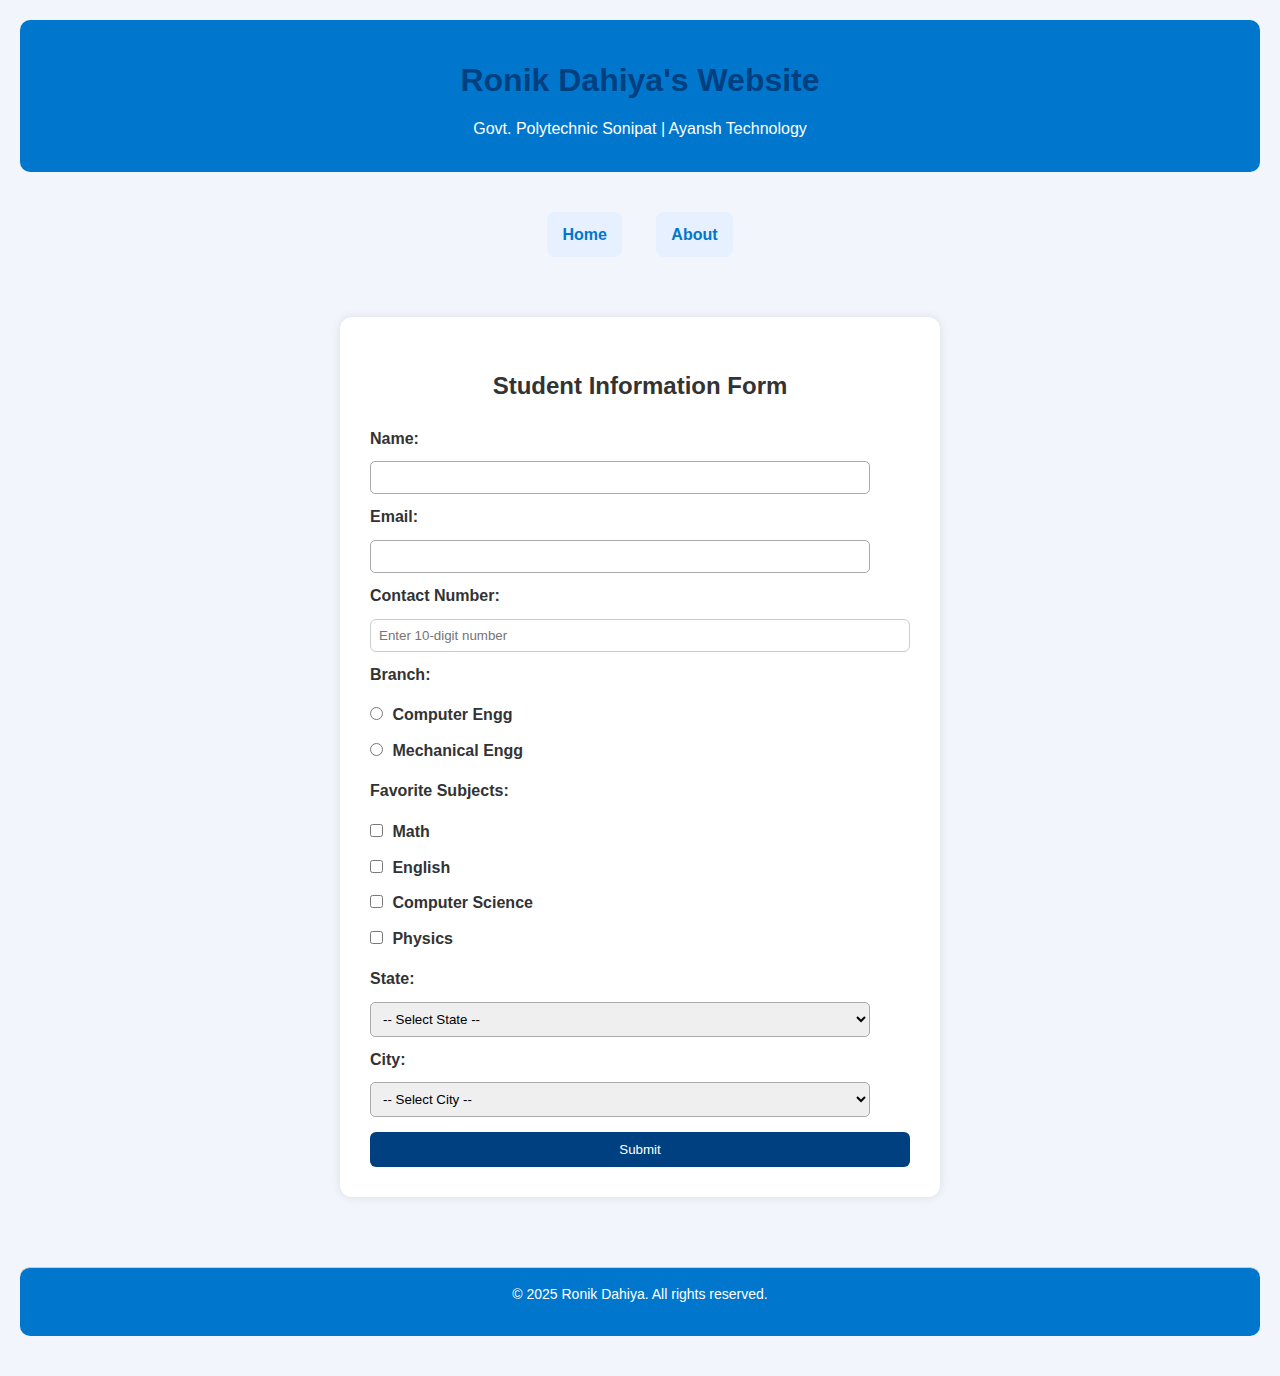
<file: index.html>
<!DOCTYPE html>
<html lang="en">
<head>
  <meta charset="UTF-8" />
  <meta name="viewport" content="width=device-width, initial-scale=1.0"/>
  <title>Ronik Website - Home</title>
  <link rel="stylesheet" href="ronik.css" />
  <script src="ronikdahiya.js" defer></script>
  <script>
    window.addEventListener("DOMContentLoaded", () => {
      const stateSelect = document.getElementById("state");
      if (stateSelect) {
        stateSelect.addEventListener("change", updateCities);
      }
    });
  </script>
  <style>
    * {
      box-sizing: border-box;
      margin: 0;
      padding: 0;
    }

    body {
      font-family: Arial, sans-serif;
      background-color: #f2f6fc;
      padding: 20px;
      display: flex;
      flex-direction: column;
      min-height: 100vh;
    }

    header, footer {
      background-color: #0077cc;
      color: white;
      padding: 15px;
      text-align: center;
      border-radius: 10px;
      margin-bottom: 20px;
    }

    nav {
      text-align: center;
      margin-bottom: 30px;
    }

    nav a {
      margin: 0 15px;
      text-decoration: none;
      color: #0077cc;
      font-weight: bold;
      font-size: 16px;
    }

    main {
      flex: 1;
      display: flex;
      justify-content: center;
      align-items: flex-start;
    }

    form {
      background-color: white;
      padding: 30px;
      border-radius: 12px;
      box-shadow: 0 0 10px rgba(0, 0, 0, 0.1);
      max-width: 600px;
      width: 100%;
    }

    h2 {
      text-align: center;
      margin-bottom: 20px;
      color: #333;
    }

    label {
      display: block;
      margin-top: 15px;
      font-weight: bold;
    }

    input, select {
      width: 100%;
      padding: 8px;
      margin-top: 5px;
      border: 1px solid #ccc;
      border-radius: 6px;
    }

    input[type="radio"],
    input[type="checkbox"] {
      width: auto;
      margin-right: 5px;
    }

    .inline-label {
      display: inline-block;
      margin-right: 15px;
    }

    input[type="submit"] {
      background-color: #28a745;
      color: white;
      border: none;
      padding: 10px 20px;
      border-radius: 6px;
      cursor: pointer;
      margin-top: 20px;
      transition: background-color 0.3s ease;
    }

    input[type="submit"]:hover {
      background-color: #1e7e34;
    }
  </style>
</head>
<body>

  <header>
    <h1>Ronik Dahiya's Website</h1>
    <p>Govt. Polytechnic Sonipat | Ayansh Technology</p>
  </header>

  <nav>
    <a href="index.html">Home</a>
    <a href="about.html">About</a>
  </nav>

  <main>
    <form action="https://formspree.io/f/myzpyzjp" method="POST">
      <h2>Student Information Form</h2>

      <label for="name">Name:</label>
      <input type="text" id="name" name="name" required>

      <label for="email">Email:</label>
      <input type="email" id="email" name="email" required>

      <label for="phone">Contact Number:</label>
      <input type="tel" id="phone" name="phone" required pattern="[0-9]{10}" maxlength="10" placeholder="Enter 10-digit number">

      <label>Branch:</label>
      <div class="inline-label">
        <label><input type="radio" name="branch" value="Computer Engg"> Computer Engg</label>
        <label><input type="radio" name="branch" value="Mechanical Engg"> Mechanical Engg</label>
      </div>

      <label>Favorite Subjects:</label>
      <div class="inline-label">
        <label><input type="checkbox" name="subject" value="Math"> Math</label>
        <label><input type="checkbox" name="subject" value="English"> English</label>
        <label><input type="checkbox" name="subject" value="Computer Science"> Computer Science</label>
        <label><input type="checkbox" name="subject" value="Physics"> Physics</label>
      </div>

      <label for="state">State:</label>
      <select id="state" name="state" required>
        <option value="">-- Select State --</option>
<option value="Andhra Pradesh">Andhra Pradesh</option>
<option value="Arunachal Pradesh">Arunachal Pradesh</option>
<option value="Assam">Assam</option>
<option value="Bihar">Bihar</option>
<option value="Chhattisgarh">Chhattisgarh</option>
<option value="Goa">Goa</option>
<option value="Gujarat">Gujarat</option>
<option value="Haryana">Haryana</option>
<option value="Himachal Pradesh">Himachal Pradesh</option>
<option value="Jharkhand">Jharkhand</option>
<option value="Karnataka">Karnataka</option>
<option value="Kerala">Kerala</option>
<option value="Madhya Pradesh">Madhya Pradesh</option>
<option value="Maharashtra">Maharashtra</option>
<option value="Manipur">Manipur</option>
<option value="Meghalaya">Meghalaya</option>
<option value="Mizoram">Mizoram</option>
<option value="Nagaland">Nagaland</option>
<option value="Odisha">Odisha</option>
<option value="Punjab">Punjab</option>
<option value="Rajasthan">Rajasthan</option>
<option value="Sikkim">Sikkim</option>
<option value="Tamil Nadu">Tamil Nadu</option>
<option value="Telangana">Telangana</option>
<option value="Tripura">Tripura</option>
<option value="Uttar Pradesh">Uttar Pradesh</option>
<option value="Uttarakhand">Uttarakhand</option>
<option value="West Bengal">West Bengal</option>
<option value="Andaman and Nicobar Islands">Andaman and Nicobar Islands</option>
<option value="Chandigarh">Chandigarh</option>
<option value="Dadra and Nagar Haveli and Daman and Diu">Dadra and Nagar Haveli and Daman and Diu</option>
<option value="Delhi">Delhi</option>
<option value="Jammu and Kashmir">Jammu and Kashmir</option>
<option value="Ladakh">Ladakh</option>
<option value="Lakshadweep">Lakshadweep</option>
<option value="Puducherry">Puducherry</option>

      </select>

      <label for="city">City:</label>
      <select id="city" name="city" required>
        <option value="">-- Select City --</option>
      </select>

      <input type="submit" value="Submit">
    </form>
  </main>

  <footer>
    <p>&copy; 2025 Ronik Dahiya. All rights reserved.</p>
  </footer>

</body>
</html>
</file>
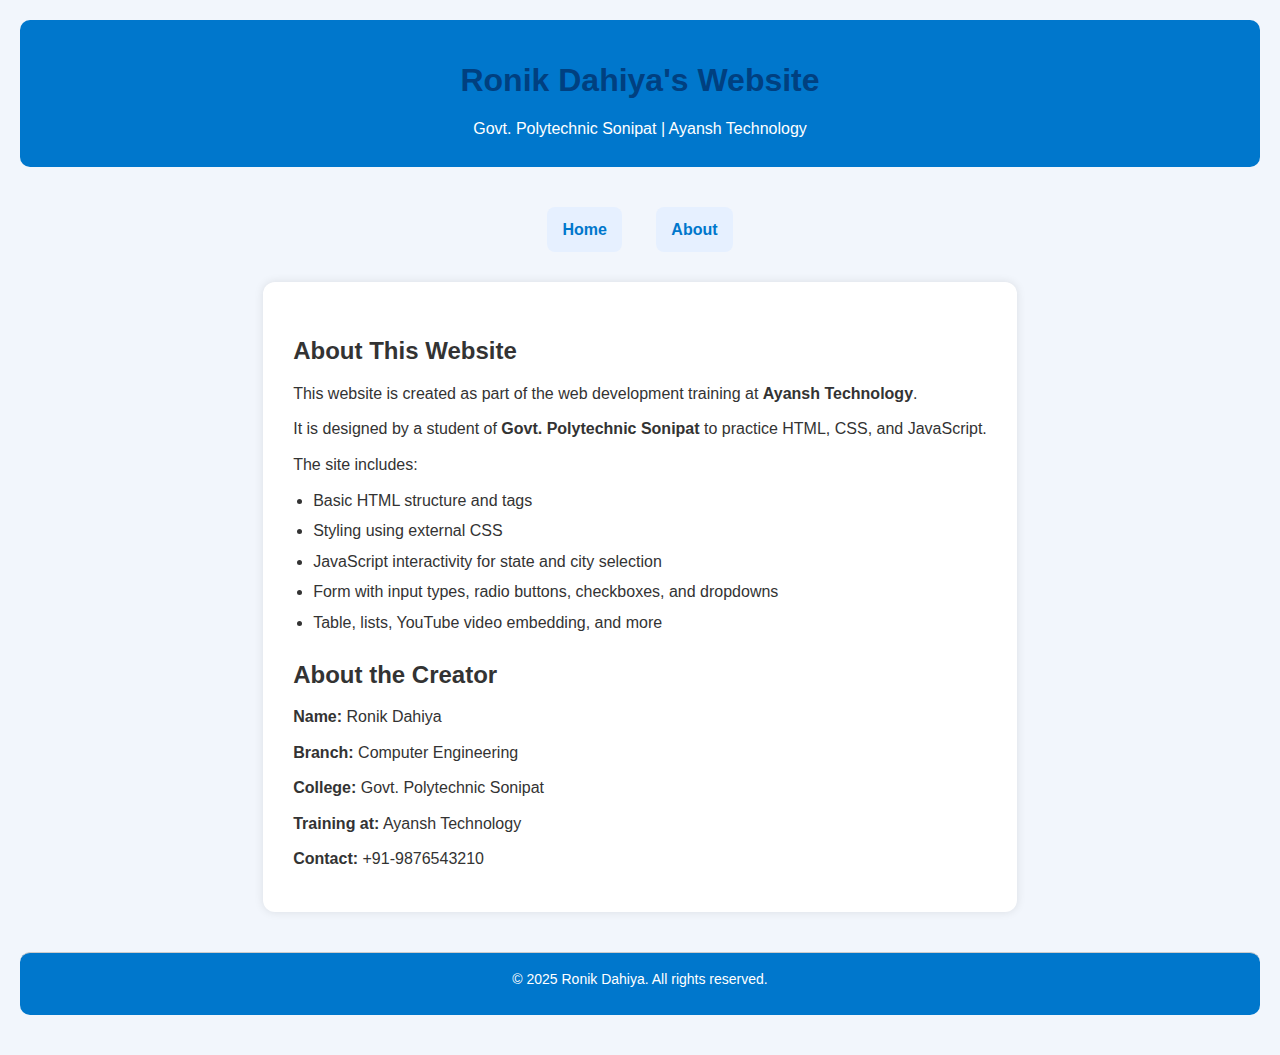
<file: about.html>
<!DOCTYPE html>
<html lang="en">
<head>
  <meta charset="UTF-8" />
  <meta name="viewport" content="width=device-width, initial-scale=1.0"/>
  <title>About - Ronik Dahiya Website</title>
  <link rel="stylesheet" href="ronik.css" />
  <style>
    * {
      box-sizing: border-box;
      margin: 0;
      padding: 0;
    }

    body {
      font-family: Arial, sans-serif;
      background-color: #f2f6fc;
      padding: 20px;
      display: flex;
      flex-direction: column;
      min-height: 100vh;
    }

    header, footer {
      background-color: #0077cc;
      color: white;
      padding: 15px;
      text-align: center;
      border-radius: 10px;
      margin-bottom: 20px;
    }

    nav {
      text-align: center;
      margin-bottom: 30px;
    }

    nav a {
      margin: 0 15px;
      text-decoration: none;
      color: #0077cc;
      font-weight: bold;
      font-size: 16px;
    }

    main {
      flex: 1;
      max-width: 800px;
      margin: 0 auto;
      background: white;
      padding: 30px;
      border-radius: 12px;
      box-shadow: 0 0 10px rgba(0, 0, 0, 0.1);
    }

    h2 {
      color: #333;
      margin-bottom: 10px;
    }

    p {
      line-height: 1.6;
      margin-bottom: 10px;
    }

    ul {
      margin-left: 20px;
    }

    li {
      margin-bottom: 5px;
    }
  </style>
</head>
<body>

  <header>
    <h1>Ronik Dahiya's Website</h1>
    <p>Govt. Polytechnic Sonipat | Ayansh Technology</p>
  </header>

  <nav>
    <a href="index.html">Home</a>
    <a href="about.html">About</a>
  </nav>

  <main>
    <section>
      <h2>About This Website</h2>
      <p>This website is created as part of the web development training at <strong>Ayansh Technology</strong>.</p>
      <p>It is designed by a student of <strong>Govt. Polytechnic Sonipat</strong> to practice HTML, CSS, and JavaScript.</p>
      <p>The site includes:</p>
      <ul>
        <li>Basic HTML structure and tags</li>
        <li>Styling using external CSS</li>
        <li>JavaScript interactivity for state and city selection</li>
        <li>Form with input types, radio buttons, checkboxes, and dropdowns</li>
        <li>Table, lists, YouTube video embedding, and more</li>
      </ul>
    </section>

    <section>
      <h2>About the Creator</h2>
      <p><strong>Name:</strong> Ronik Dahiya</p>
      <p><strong>Branch:</strong> Computer Engineering</p>
      <p><strong>College:</strong> Govt. Polytechnic Sonipat</p>
      <p><strong>Training at:</strong> Ayansh Technology</p>
      <p><strong>Contact:</strong> +91-9876543210</p> <!-- Replace with your real number -->
    </section>
  </main>

  <footer>
    <p>&copy; 2025 Ronik Dahiya. All rights reserved.</p>
  </footer>

</body>
</html>
</file>
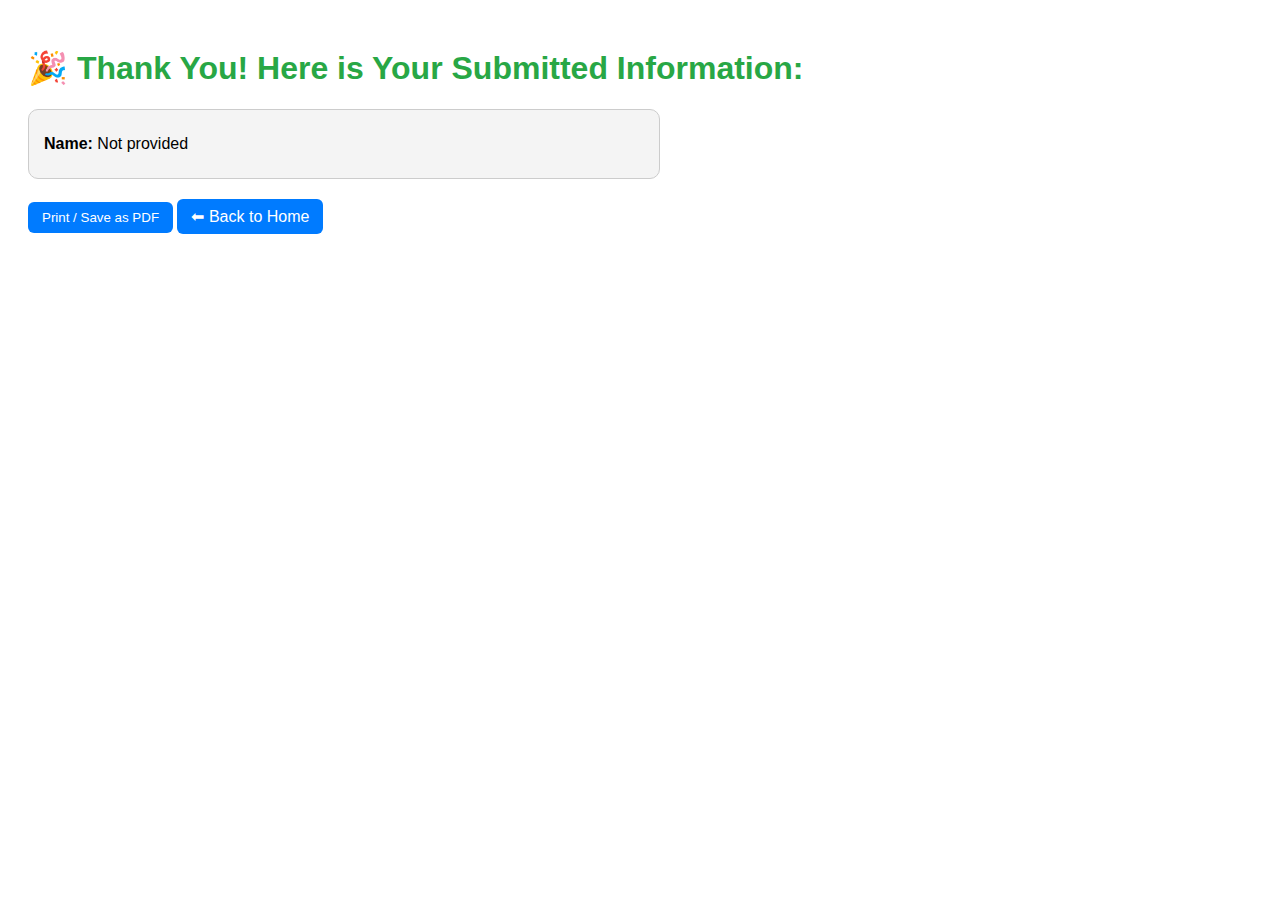
<file: submit.html>
<!DOCTYPE html>
<html lang="en">
<head>
  <meta charset="UTF-8">
  <title>Submission Details</title>
  <style>
    body {
      font-family: Arial, sans-serif;
      padding: 20px;
    }

    h1 {
      color: #28a745;
      animation: fadeIn 1.2s ease-in-out;
    }

    .data {
      margin-top: 20px;
      padding: 15px;
      background: #f4f4f4;
      border-radius: 10px;
      border: 1px solid #ccc;
      max-width: 600px;
    }

    .data p {
      margin: 10px 0;
    }

    a, button {
      display: inline-block;
      margin-top: 20px;
      padding: 8px 14px;
      background-color: #007bff;
      color: white;
      border: none;
      border-radius: 6px;
      cursor: pointer;
      text-decoration: none;
      transition: background-color 0.3s;
    }

    button:hover, a:hover {
      background-color: #0056b3;
    }

    @keyframes fadeIn {
      0% { opacity: 0; transform: translateY(-10px); }
      100% { opacity: 1; transform: translateY(0); }
    }
  </style>
</head>
<body>

  <h1>🎉 Thank You! Here is Your Submitted Information:</h1>

  <div class="data" id="formData">
    <!-- Data will be inserted here -->
  </div>

  <button onclick="window.print()"> Print / Save as PDF</button>
  <a href="index.html">⬅ Back to Home</a>

  <script>
    const params = new URLSearchParams(window.location.search);

    const name = params.get("name") || "Not provided";
    const email = params.get("email") || "Not provided";
    const branch = params.get("class") || "Not selected";
    const subjects = params.getAll("subject");
    const state = params.get("state") || "Not selected";
    const city = params.get("city") || "Not selected";
    const feedback = params.get("feedback") || "No feedback submitted";
    const rating = params.get("rating") || "Not rated";

    const subjectList = subjects.length > 0 ? subjects.join(", ") : "Not selected";

    const output = `
      <p><strong>Name:</strong> ${name}</p>
      ${email !== "Not provided" ? `<p><strong>Email:</strong> ${email}</p>` : ""}
      ${branch !== "Not selected" ? `<p><strong>Branch:</strong> ${branch}</p>` : ""}
      ${subjects.length > 0 ? `<p><strong>Subjects:</strong> ${subjectList}</p>` : ""}
      ${state !== "Not selected" ? `<p><strong>State:</strong> ${state}</p>` : ""}
      ${city !== "Not selected" ? `<p><strong>City:</strong> ${city}</p>` : ""}
      ${params.has("feedback") ? `<p><strong>Feedback:</strong> ${feedback}</p>` : ""}
      ${params.has("rating") ? `<p><strong>Rating:</strong> ${rating} Star(s)</p>` : ""}
    `;

    document.getElementById("formData").innerHTML = output;
  </script>

</body>
</html>
</file>
<file: ronik.css>
/* Reset and base styles */
* {
  margin: 0;
  padding: 0;
  box-sizing: border-box;
}

body {
  font-family: Arial, sans-serif;
  background-color: #fefefe;
  color: #333;
  line-height: 1.6;
  padding: 20px;
}

/* Header */
header {
  background-color: #004080;
  color: white;
  padding: 20px;
  text-align: center;
  border-radius: 10px;
}

/* Navigation */
nav {
  margin: 20px 0;
  text-align: center;
}

nav a {
  text-decoration: none;
  color: #004080;
  background-color: #e6f0ff;
  padding: 10px 15px;
  margin: 5px;
  border-radius: 8px;
  display: inline-block;
  transition: background-color 0.3s;
}

nav a:hover {
  background-color: #cce0ff;
}

/* Headings */
h1, h2, h3, h5 {
  margin: 20px 0 10px;
  color: #004080;
}

/* Paragraphs */
p {
  margin-bottom: 15px;
}

/* Lists */
ul, ol {
  margin-left: 30px;
  margin-bottom: 20px;
}

/* Table */
table {
  width: 100%;
  border-collapse: collapse;
  margin-bottom: 20px;
}

table th, table td {
  border: 1px solid #aaa;
  padding: 10px;
  text-align: left;
}

table th {
  background-color: #e6f0ff;
}

/* Form */
form {
  background-color: #f9f9f9;
  padding: 20px;
  margin: 30px 0;
  border-radius: 10px;
  box-shadow: 0 0 5px #ccc;
}

form label {
  display: block;
  margin: 10px 0 5px;
}

form input[type="text"],
form input[type="email"],
form select,
form textarea {
  width: 100%;
  max-width: 500px;
  padding: 8px;
  border: 1px solid #aaa;
  border-radius: 5px;
}

form input[type="radio"],
form input[type="checkbox"] {
  margin-right: 5px;
}

form input[type="submit"] {
  background-color: #004080;
  color: white;
  padding: 10px 20px;
  border: none;
  margin-top: 15px;
  border-radius: 6px;
  cursor: pointer;
  transition: background-color 0.3s;
}

form input[type="submit"]:hover {
  background-color: #0059b3;
}

/* Iframe styling */
iframe {
  display: block;
  margin: 30px auto;
  border-radius: 10px;
  max-width: 100%;
}

/* Footer */
footer {
  text-align: center;
  margin-top: 40px;
  font-size: 14px;
  color: #555;
  border-top: 1px solid #ccc;
  padding-top: 20px;
}

/* Responsive */
@media (max-width: 600px) {
  body {
    padding: 10px;
  }

  nav a {
    display: block;
    margin: 10px auto;
  }

  form, .data {
    padding: 15px;
  }

  iframe {
    width: 100%;
    height: auto;
  }
}
</file>
